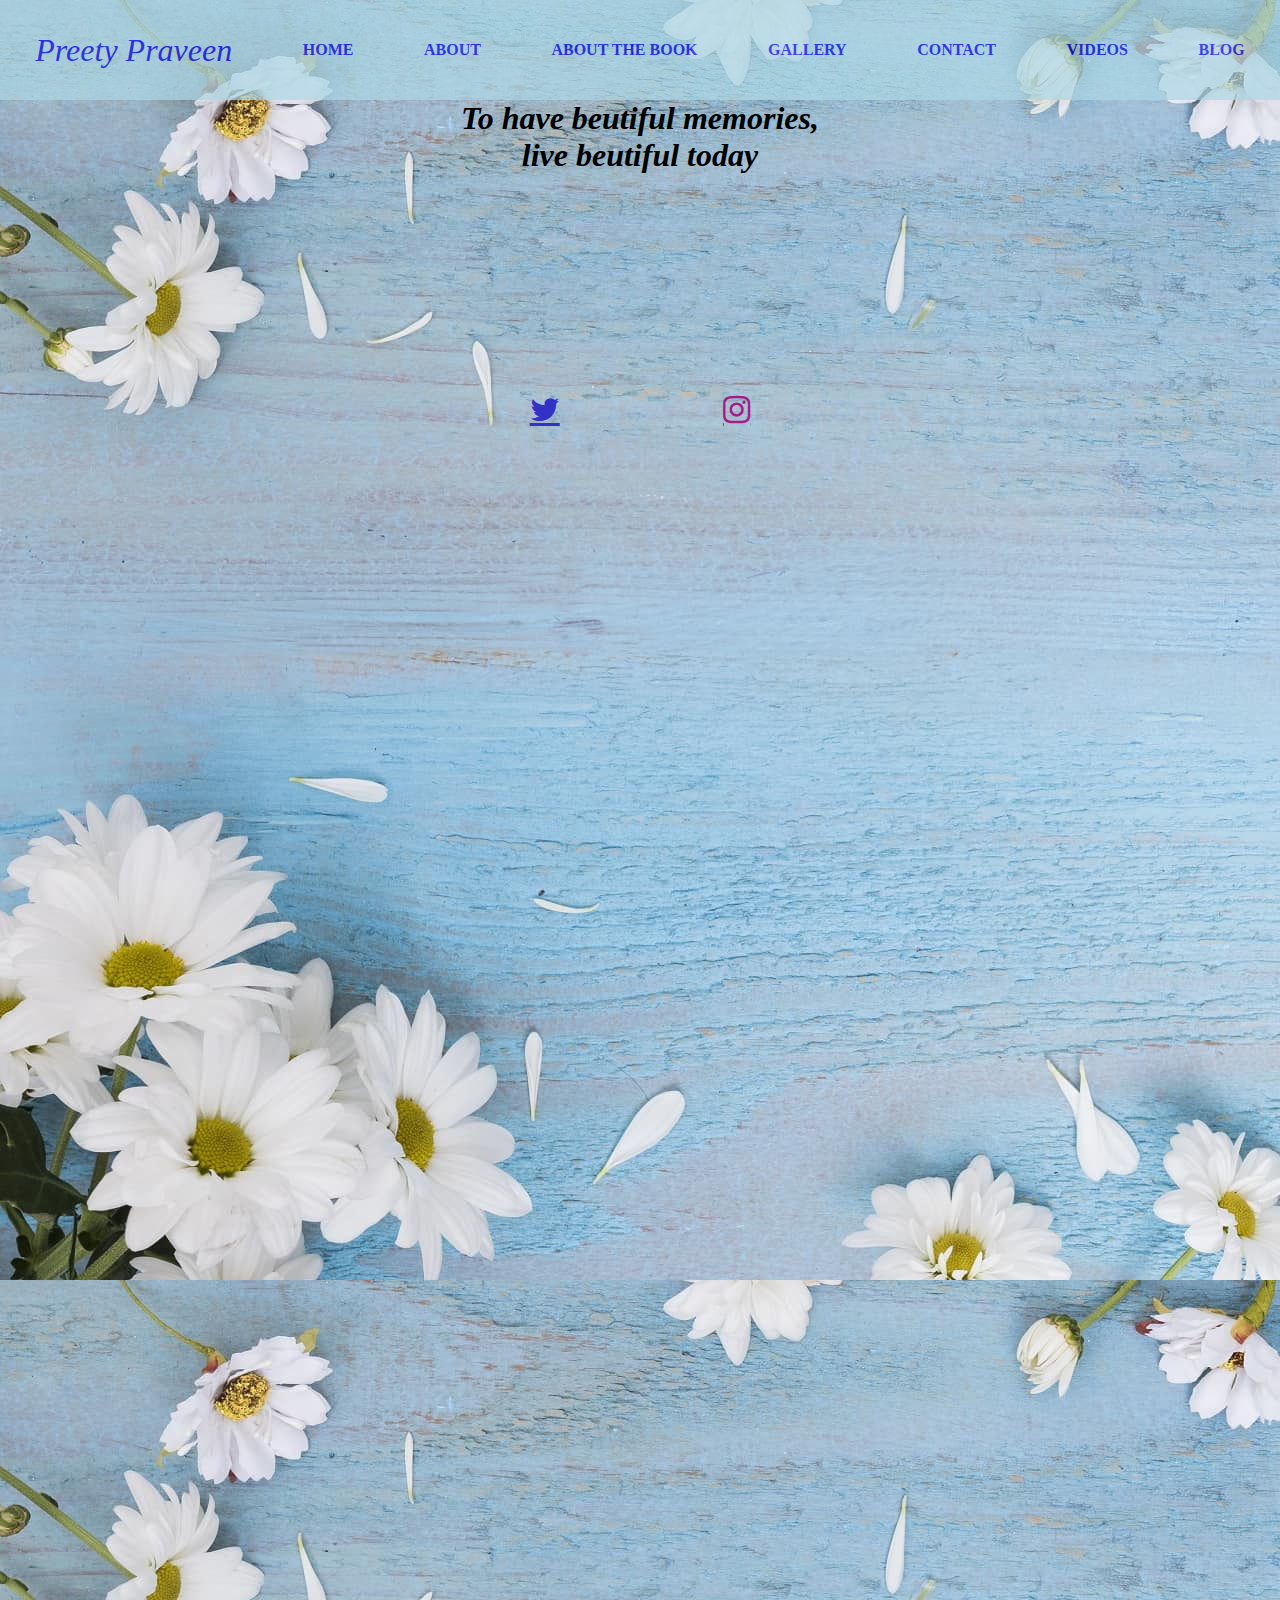
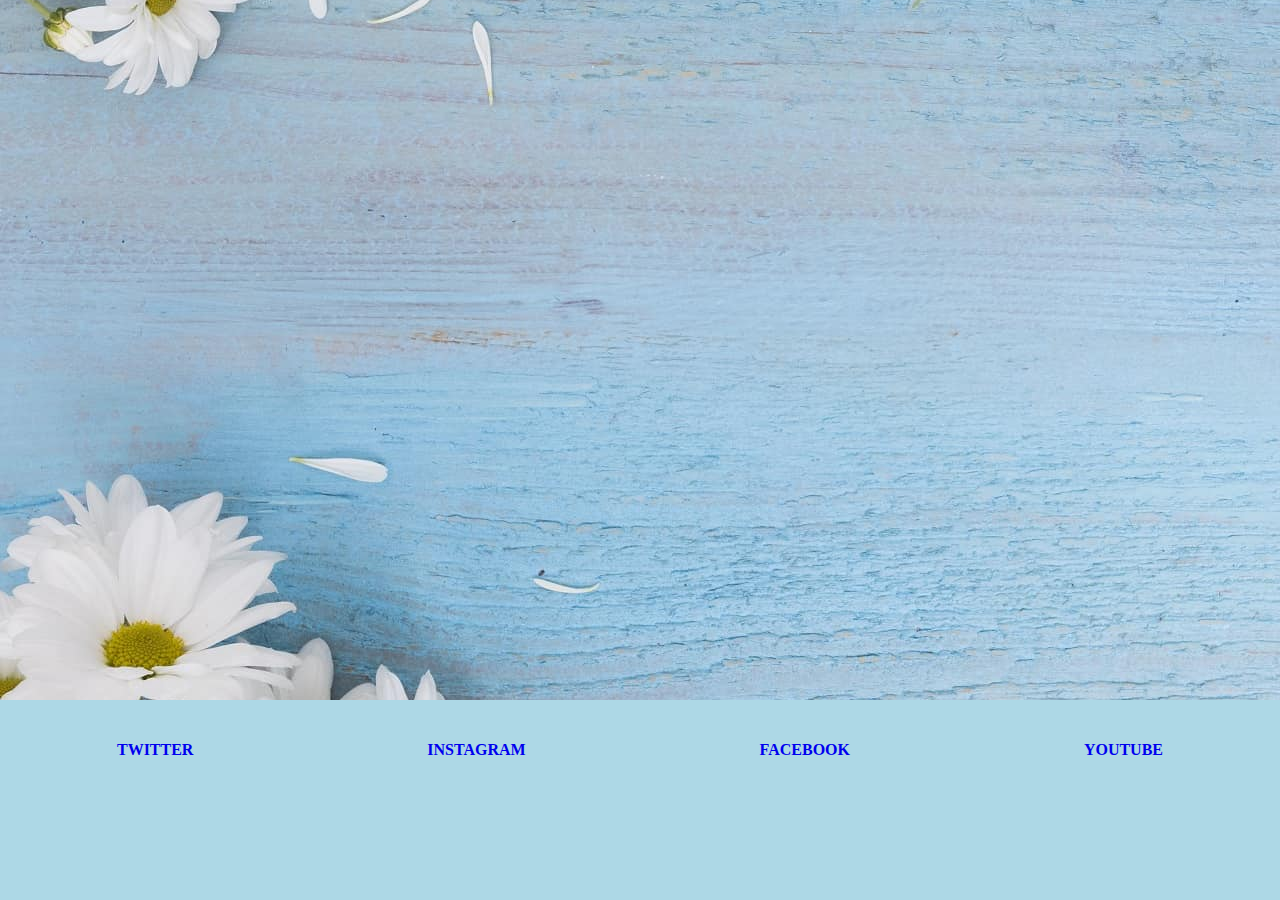
<file: index.html>
<!doctype html>
<html lang="en">

<head>
    <!-- Required meta tags -->
    <meta charset="utf-8">
    <meta name="viewport" content="width=device-width, initial-scale=1, shrink-to-fit=no">
    <!-- Add icon library -->
    <link rel="stylesheet" href="https://cdnjs.cloudflare.com/ajax/libs/font-awesome/4.7.0/css/font-awesome.min.css">
  
    <link rel = "stylesheet" type = "text/css" href = "css/main.css">
    <title>Preety Praveen -Author</title>
</head>

<body>
    
    <nav class="navbar">
        <li class="nav-item">
            <a id = "brand" class="nav-link" href="#">Preety Praveen</a>
        </li>
        <li class="nav-item">
            <a type = "button" class="nav-link" href="/"><b>HOME</b> </a>
        </li>
        <li class="nav-item">
            <a class="nav-link" href="http://www.preetypraveen.com/about/"><b>ABOUT</b> </a>
        </li>
        <li class="nav-item">
            <a class="nav-link" href="http://www.preetypraveen.com/about-the-book/"><b>ABOUT THE BOOK</b></a>
        </li>
        <li class="nav-item">
            <a class="nav-link" href="http://www.preetypraveen.com/gallery/"><b>GALLERY</b></a>
        </li>
        <li class="nav-item">
            <a class="nav-link" href="http://www.preetypraveen.com/contact/"><b>CONTACT</b></a>
        </li>
        <li class="nav-item">
            <a class="nav-link" href="http://www.preetypraveen.com/youtube-video-gallery/"><b>VIDEOS</b></a>
        </li>
        <li class="nav-item">
            <a class="nav-link" href="https://preetypraveen.blogspot.com/"><b>BLOG</b></a>
        </li>

    </nav>
    <div class="bg-text"> 
        To have beutiful memories,</br>
            live beutiful today </br>

        <div class = "insta">
        <a href="#" class="fa fa-twitter"></a>
        <a href="#" class="fa fa-instagram"></a></br>
        </div>

    </div>

    <div class = "about" id = "ABOUT">
        <img id = "Author_image" class = "image" src = "images/author_image.jpg">
        <div id = "aboutcontent"class = "about-content">
            <p>
            <h2><b>About.</b></h2>
            I’m a psychologist by profession and had a <br>
            passion for writing since childhood. I’ve written<br>
            poems and stories and even tried my hand at writing <br>
            and directing a couple of theatre plays<br>
            and short movies.
            I strongly believe that to be happy, we have to make <br>
            our surroundings happy. And following my<br>
            heart, I’ve always tried to be a helping hand for the <br>
            needy through social work.
            </p>
            <a class="find-out-more" href = "#" type = "button" >FIND OUT MORE</a>
        </div> 
        
        
    </div>
    <div class = "about" id = "ABOUT">
        <div id = "bookcontent"class = "about-content">
            <p>
            <h2><b>The Book.</b></h2>
            
             To accomplish the dreams of her parents, <br>
             Simar, a girl from Punjab, lands up in <br>
             Tamilnadu to complete her degree in dentistry.<br>
              But fate had written a different story for her.<br>
             Struggling to survive in a new world, she meets <br>
             the love of her life, Naveen, a boy from Kerala.
            </p>
            <a class="find-out-more" href = "#" type = "button" >DISCOVER</a>
        </div> 
        <img id = "mockup_image" class = "image" src = "images/mockup.jpg">
        
        
    </div>
    <div class = "about" id = "ABOUT">
        <img id = "contact_image" class = "image" src = "images/contactbg.jpg">
        <div id = "contactcontent"class = "about-content">
            <p>
            <h2><b>Contact.</b></h2>
            Want to get in touch?<br>
            </p>
            <a class="find-out-more" href = "#" type = "button" >CLICK HERE</a>
        </div> 
        
        
    </div>
    
    <div class = "footer">
        <nav class="footer-navbar">
            <li class="nav-item">
                <a class="nav-link" href="https://twitter.com/preetypraveen"><b>TWITTER</b></a>
            </li>
            <li class="nav-item">
                <a class="nav-link" href="/https://www.instagram.com/preety_praveen/"><b>INSTAGRAM</b></a>
            </li>
            <li class="nav-item">
                <a class="nav-link" href="https://www.facebook.com/authorpreetypraveen"><b>FACEBOOK</b> </a>
            </li>
            <li class="nav-item">
                <a class="nav-link" href="https://www.youtube.com/channel/UCHCxs0kalQt5QAJsXOSbM8w"><b>YOUTUBE</b></a>
            </li>
            
        </nav>
    
    </div>

    <script src = "js/app.js"></script>

</body>

</html>
</file>
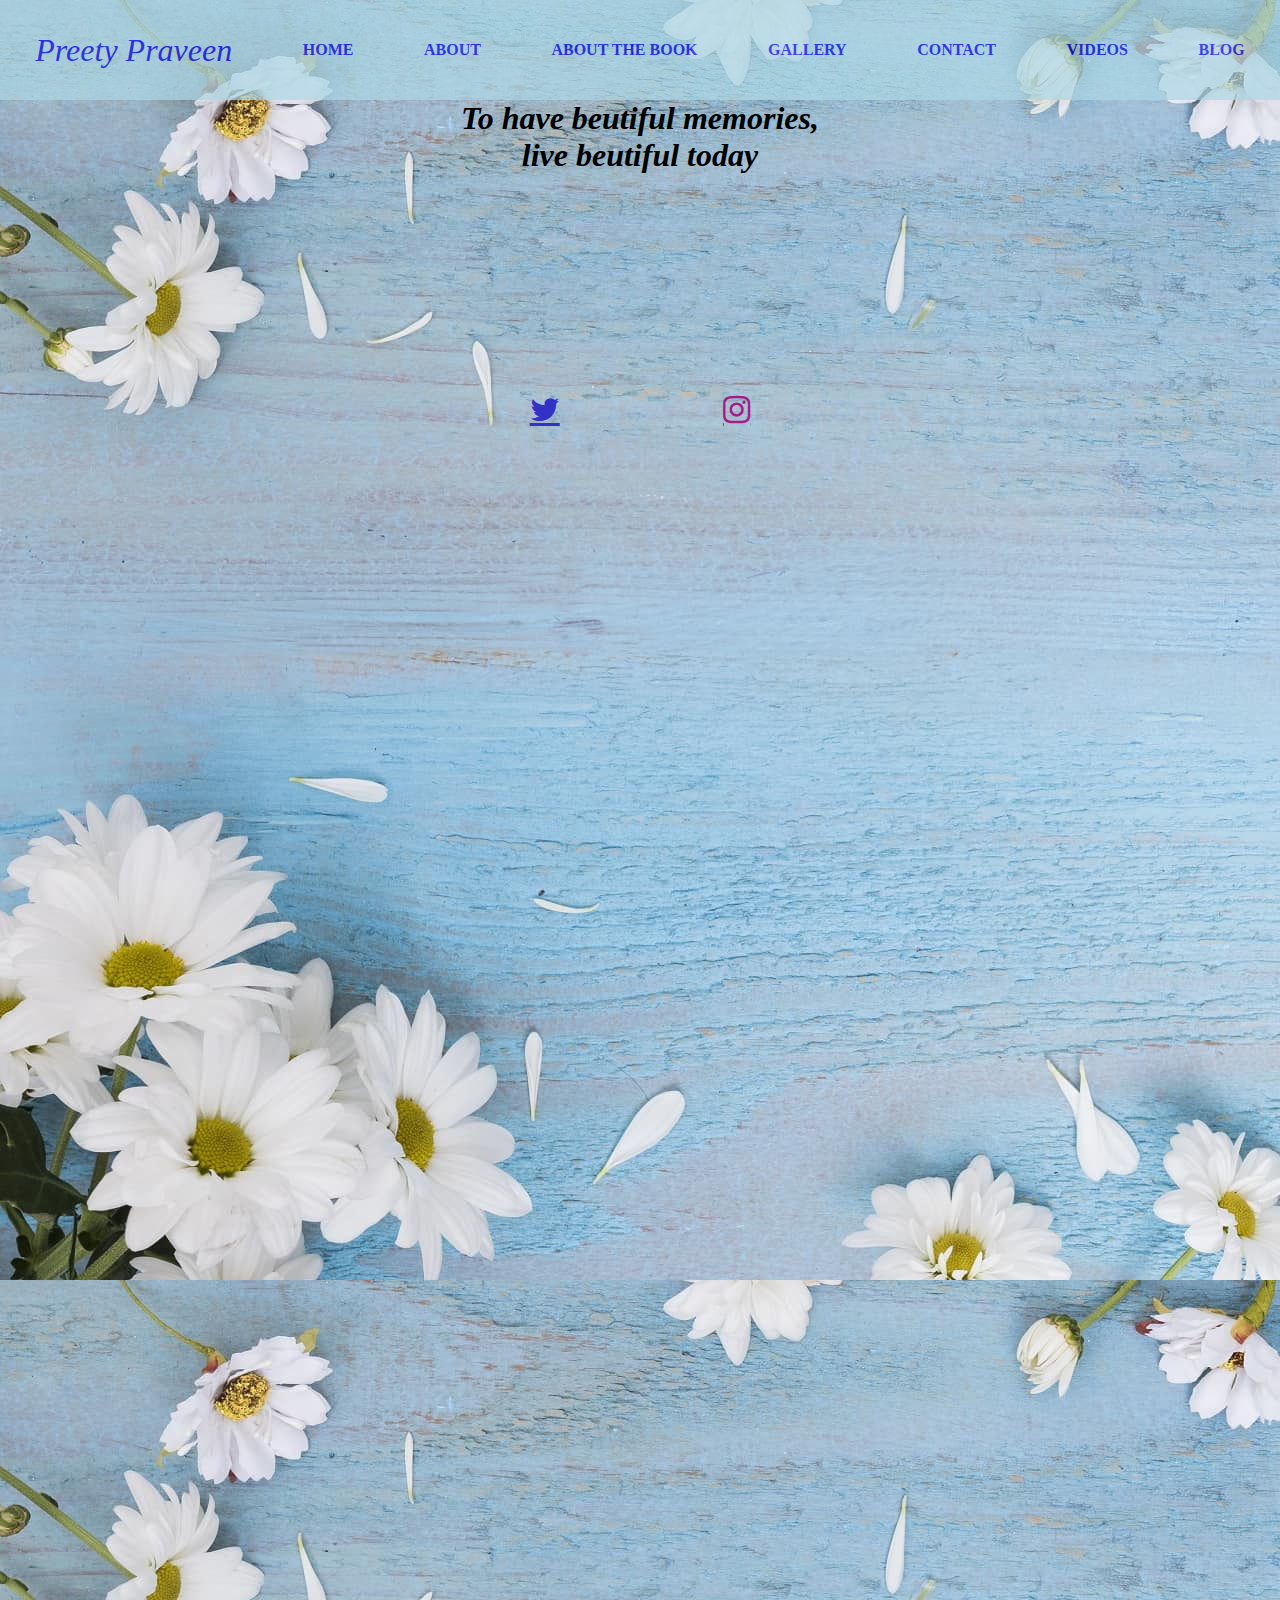
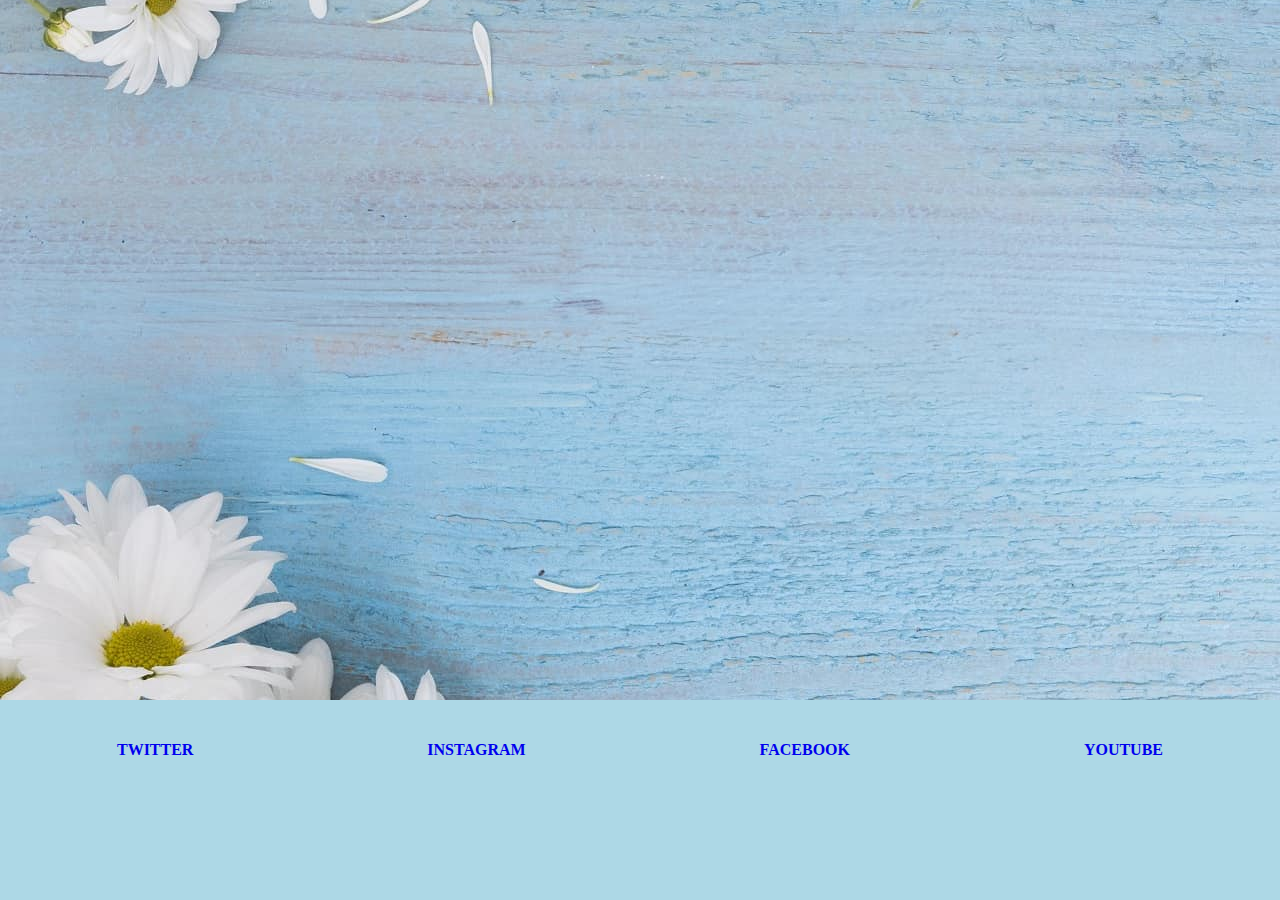
<file: base.html>
<!doctype html>
<html lang="en">

<head>
    <!-- Required meta tags -->
    <meta charset="utf-8">
    <meta name="viewport" content="width=device-width, initial-scale=1, shrink-to-fit=no">
    <!-- Add icon library -->
    <link rel="stylesheet" href="https://cdnjs.cloudflare.com/ajax/libs/font-awesome/4.7.0/css/font-awesome.min.css">
  
    <link rel = "stylesheet" type = "text/css" href = "css/main.css">
    <title>Preety Praveen -Author</title>
</head>

<body>
    
    <nav class="navbar">
        <li class="nav-item">
            <a id = "brand" class="nav-link" href="#">Preety Praveen</a>
        </li>
        <li class="nav-item">
            <a type = "button" class="nav-link" href="/"><b>HOME</b> </a>
        </li>
        <li class="nav-item">
            <a class="nav-link" href="http://www.preetypraveen.com/about/"><b>ABOUT</b> </a>
        </li>
        <li class="nav-item">
            <a class="nav-link" href="http://www.preetypraveen.com/about-the-book/"><b>ABOUT THE BOOK</b></a>
        </li>
        <li class="nav-item">
            <a class="nav-link" href="http://www.preetypraveen.com/gallery/"><b>GALLERY</b></a>
        </li>
        <li class="nav-item">
            <a class="nav-link" href="http://www.preetypraveen.com/contact/"><b>CONTACT</b></a>
        </li>
        <li class="nav-item">
            <a class="nav-link" href="http://www.preetypraveen.com/youtube-video-gallery/"><b>VIDEOS</b></a>
        </li>
        <li class="nav-item">
            <a class="nav-link" href="https://preetypraveen.blogspot.com/"><b>BLOG</b></a>
        </li>

    </nav>
    <div class="bg-text"> 
        To have beutiful memories,</br>
            live beutiful today </br>

        <div class = "insta">
        <a href="#" class="fa fa-twitter"></a>
        <a href="#" class="fa fa-instagram"></a></br>
        </div>

    </div>

    <div class = "about" id = "ABOUT">
        <img id = "Author_image" class = "image" src = "images/author_image.jpg">
        <div id = "aboutcontent"class = "about-content">
            <p>
            <h2><b>About.</b></h2>
            I’m a psychologist by profession and had a <br>
            passion for writing since childhood. I’ve written<br>
            poems and stories and even tried my hand at writing <br>
            and directing a couple of theatre plays<br>
            and short movies.
            I strongly believe that to be happy, we have to make <br>
            our surroundings happy. And following my<br>
            heart, I’ve always tried to be a helping hand for the <br>
            needy through social work.
            </p>
            <a class="find-out-more" href = "#" type = "button" >FIND OUT MORE</a>
        </div> 
        
        
    </div>
    <div class = "about" id = "ABOUT">
        <div id = "bookcontent"class = "about-content">
            <p>
            <h2><b>The Book.</b></h2>
            
             To accomplish the dreams of her parents, <br>
             Simar, a girl from Punjab, lands up in <br>
             Tamilnadu to complete her degree in dentistry.<br>
              But fate had written a different story for her.<br>
             Struggling to survive in a new world, she meets <br>
             the love of her life, Naveen, a boy from Kerala.
            </p>
            <a class="find-out-more" href = "#" type = "button" >DISCOVER</a>
        </div> 
        <img id = "mockup_image" class = "image" src = "images/mockup.jpg">
        
        
    </div>
    <div class = "about" id = "ABOUT">
        <img id = "contact_image" class = "image" src = "/images/contactbg.jpg">
        <div id = "contactcontent"class = "about-content">
            <p>
            <h2><b>Contact.</b></h2>
            Want to get in touch?<br>
            </p>
            <a class="find-out-more" href = "#" type = "button" >CLICK HERE</a>
        </div> 
        
        
    </div>
    
    <div class = "footer">
        <nav class="footer-navbar">
            <li class="nav-item">
                <a class="nav-link" href="https://twitter.com/preetypraveen"><b>TWITTER</b></a>
            </li>
            <li class="nav-item">
                <a class="nav-link" href="/https://www.instagram.com/preety_praveen/"><b>INSTAGRAM</b></a>
            </li>
            <li class="nav-item">
                <a class="nav-link" href="https://www.facebook.com/authorpreetypraveen"><b>FACEBOOK</b> </a>
            </li>
            <li class="nav-item">
                <a class="nav-link" href="https://www.youtube.com/channel/UCHCxs0kalQt5QAJsXOSbM8w"><b>YOUTUBE</b></a>
            </li>
            
        </nav>
    
    </div>

    <script src = "js/app.js"></script>

</body>

</html>
</file>
<file: css/main.css>
* {
    margin: 0 auto;
    padding: 0;
}

body {
    width: 100%;
    height: 100vh;
    background-image: url(../images/mainbg.jpg);
}

.navbar {
    margin-top: 0 auto;
    width: 100%;
    height: 100px;
    background-color: lightblue;
    opacity: 0.7;
    display: flex;
    flex-direction: column;
    flex-wrap: wrap;
    justify-content: center;
    align-items: center;
}

.nav-item {
    height: 100px;
    display: flex;
    justify-content: center;
    align-items: center;
}

.nav-item:nth-of-type(1) {
    align-self: flex-start;
}

.nav-link {
    text-decoration: none;
    text-shadow: 1px black;
}

#brand {
    font-size: xx-large;
    font-family: fantasy;
    font-style: italic;
}

.bg-text {
    position: relative;
    width: 100%;
    height: 550px;
    overflow: auto;
    background-color: transparent;
    display: flex;
    flex-direction: column;
    flex-wrap: wrap;
    justify-content: center;
    align-items: center;
    text-align: center;
    font-size: xx-large;
    font-style: italic;
    font-weight: bolder;
}

.fa-twitter {
    background: transparent;
    color: rgb(50, 50, 199);
}

.fa-instagram {
    background: transparent;
    color: rgb(165, 29, 135);
}

.insta {
    margin: auto;
    width: 30%;
    display: flex;
    flex-direction: row;
    justify-content: space-evenly;
}

.about {
    position: relative;
    width: 100%;
    height: 550px;
    background-color: transparent;
    display: flex;
    flex-direction: row;
    flex-wrap: wrap;
    justify-content: center;
    align-items: center;
}

.image {
    position: relative;
    margin: 0 auto;
    display: none;
    width: 0;
    height: 500px;
    max-width: 600;
}

.about-content {
    position: relative;
    margin: 0 auto;
    display: none;
    width: 0;
    height: 500px;
    background-color: white;
    align-items: center;
    flex-direction: column;
    font-size: large;
    transition: 3s;
    text-align: center;
}

p {
    margin-top: 100px;
}

.find-out-more {
    position: relative;
    text-decoration: none;
    padding: 10px 15px;
    margin-left: 300px;
    height: max-content;
    border: 2px solid blue;
    background-color: black;
    float: left;
    text-decoration-style: none;
    align-items: center;
    color: white;
}

.find-out-more:hover {
    position: relative;
    text-decoration: none;
    padding: 10px 15px;
    margin-left: 300px;
    height: max-content;
    border: 2px solid blue;
    background-color: white;
    float: left;
    text-decoration-style: none;
    align-items: center;
    color: black;
}

.footer {
    display: block;
    position: relative;
    width: 100%;
    height: 200px;
    left: 0;
    bottom: 0;
    background-color: lightblue;
}

.footer-navbar {
    margin-top: 0 auto;
    width: 100%;
    height: 100px;
    background-color: lightblue;
    display: flex;
    flex-direction: row;
    flex-wrap: wrap;
    justify-content: space-around;
    align-items: center;
}
</file>
